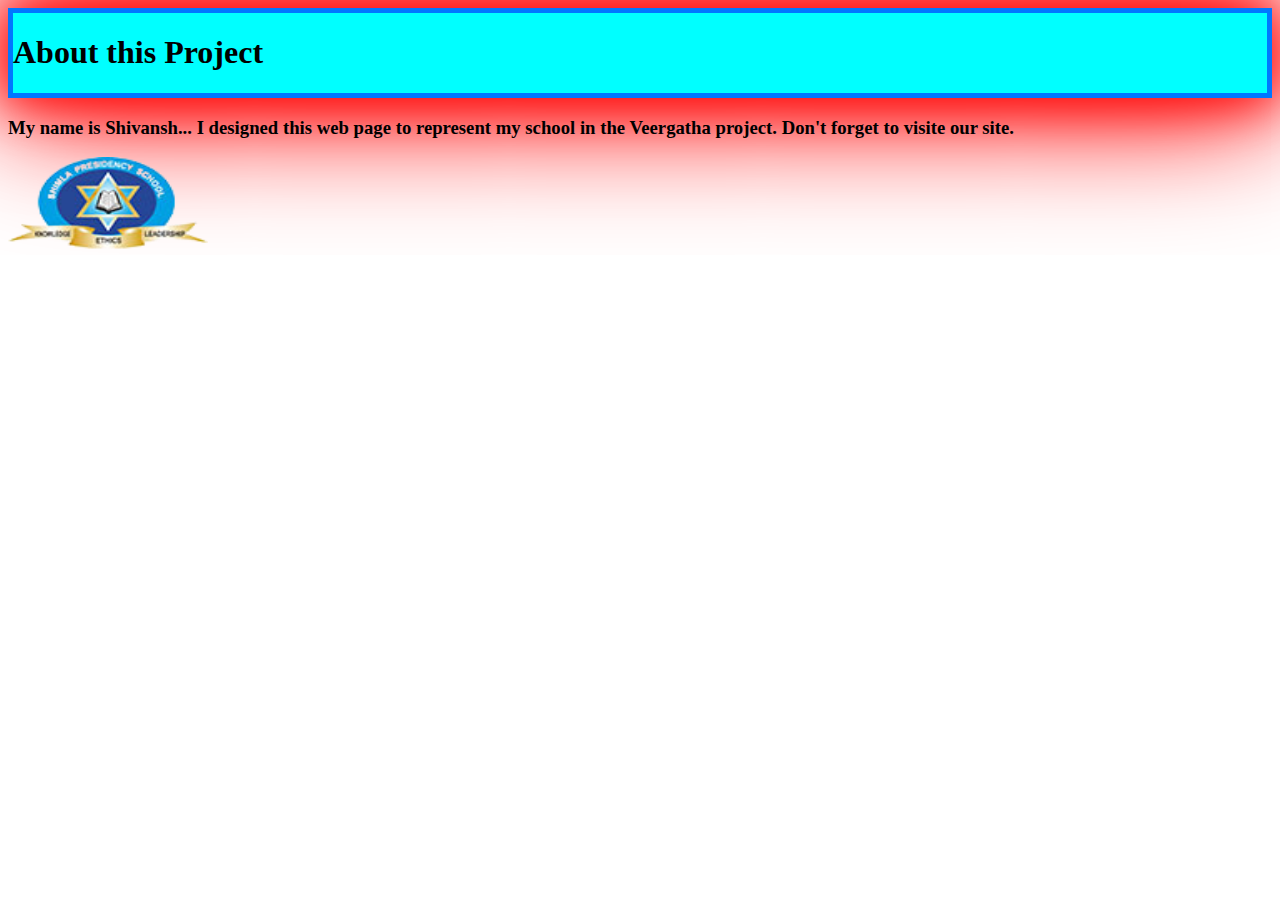
<file: about.html>
<!DOCTYPE html> 
<html>
        <head>
            <title> About this Project</title>
            <link href="style.css" type="text/css" rel="stylesheet">
        </link>
    
    </head>
    
    
    
    
    <body>
        <div class="grid">
            <div class="ab">
                <h1>About this Project  </h1>
            </div>
    
    
            <div class="pp">
                <h3>
                    My name is Shivansh...<b> I designed this web page to represent my school in the Veergatha project. <b> 
                        Don't forget to visite our site.
                </h3>
            </div>
            <div class="img">
            <a href="http://shimlapresidencyschool.com"><img src="Images/schoollogo.png" width="200" height="100"></a>
        </div>
        </div>
    </body>
    
    
    </html>
</file>
<file: style.css>
a:link {
    color: blue;
}

a:visited {
    color: blueviolet;
}
.abt {
    display: flex;
    justify-content: space-around;
    border: 5px solid rgb(0, 119, 255);
    box-shadow: 0px 0px 50px red, 0px 0px 100px red, 0px 0px 150px red;
    background-color: rgb(red, green, blue);
    -ms-flex-item-align: center;
}
 h2{
     text-align: center;
 }
.ab{
    display: flex;
   background-color: aqua;
    justify-content:space-between ;
    border: 5px solid rgb(0, 119, 255);
    box-shadow: 0px 0px 50px red, 0px 0px 100px red, 0px 0px 150px red;
    background-color: rgb(red, green, blue);
    -ms-flex-item-align:start;    
    
}
.essay:hover{
    border: 5px solid black;
    background-color: whitesmoke;
    box-shadow: 0px 0px 50px black, 0px 0px 100px black, 0px 0px 150px black;
    animation: 5s infinite anim;
    transition: 0.6s;
    padding: 10px;
    color:black;
}
.ab:hover{
    transition: 0.7s;
    padding-left: 40%;
    background-color: red;
}
.im:hover{
    border: 5px solid black;
    background-color: whitesmoke;
    box-shadow: 0px 0px 50px black, 0px 0px 100px black, 0px 0px 150px black;
    animation: 5s infinite anim;
    transition: 0.6s;
    padding: 10px;
    padding-left: 20%;
    color:black;
}

.First:hover{
    border: 5px solid black;
    background-color: whitesmoke;
    box-shadow: 0px 0px 50px black, 0px 0px 100px black, 0px 0px 150px black;
    animation: 5s infinite anim;
    transition: 0.6s;
    padding: 10px;
    padding-left: 40%;
    color:black;
}
.second:hover{
    border: 5px solid black;
    background-color: whitesmoke;
    box-shadow: 0px 0px 50px black, 0px 0px 100px black, 0px 0px 150px black;
    animation: 5s infinite anim;
    transition: 0.6s;
    padding: 10px;
    padding-left: 40%;
    color:black;
}
.third:hover{
    border: 5px solid black;
    background-color: whitesmoke;
    box-shadow: 0px 0px 50px black, 0px 0px 100px black, 0px 0px 150px black;
    animation: 5s infinite anim;
    transition: 0.6s;
    padding: 10px;
    padding-left: 40%;
    color:black;
}
.four:hover{
    border: 5px solid black;
    background-color: whitesmoke;
    box-shadow: 0px 0px 50px black, 0px 0px 100px black, 0px 0px 150px black;
    animation: 5s infinite anim;
    transition: 0.6s;
    padding: 10px;
    padding-left: 40%;
    color:black;
}
.five:hover{
    border: 5px solid black;
    background-color: whitesmoke;
    box-shadow: 0px 0px 50px black, 0px 0px 100px black, 0px 0px 150px black;
    animation: 5s infinite anim;
    transition: 0.6s;
    padding: 10px;
    padding-left: 40%;
    color:black;
}
.six:hover{
    border: 5px solid black;
    background-color: whitesmoke;
    box-shadow: 0px 0px 50px black, 0px 0px 100px black, 0px 0px 150px black;
    animation: 5s infinite anim;
    transition: 0.6s;
    padding: 10px;
    padding-left: 40%;
    color:black;
}
.awardees { 
background-image: url("https://encrypted-tbn0.gstatic.com/images?q=tbn:ANd9GcQdDfig5EMXyCzIC7KnRNLARx_PfdL3ap1yeA&usqp=CAU");
}
h1{
    text-align: end;
    color: black;
}
.heder{
    align-content: center;
    display: flex;
    justify-content: space-around;
    border: 1px solid black;
    background-color: red;
    box-shadow: 0px 0px 50px red, 0px 0px 100px red, 0px 0px 150px red;
    animation: 5s infinite anim;
    transition: 0.6s;
}
.hederpoints{
    border: 1px solid white;
    background-color: red;
    box-shadow: 0px 0px 50px red, 0px 0px 100px red, 0px 0px 150px red;
    animation: 5s infinite anim;
    transition: 0.6s;
}
.full{
    background-image: url("https://images.unsplash.com/photo-1550537687-c91072c4792d?ixlib=rb-1.2.1&ixid=MnwxMjA3fDB8MHxleHBsb3JlLWZlZWR8Mnx8fGVufDB8fHx8&w=1000&q=80");
}
.img{
    align-content: center;
    align-items: center;
}

/*border: 5px solid black;
    background-color: whitesmoke;
    box-shadow: 0px 0px 50px black, 0px 0px 100px black, 0px 0px 150px black;
    animation: 2s infinite anim2;
    transition: 0.6s;*/

@keyframes anim {
    0% {
        background: red;
    }
    33% {
        background: lightgreen;
    }
    66% {
        background: blue;
    }
    100% {
        background: red;
    }
}
</file>
